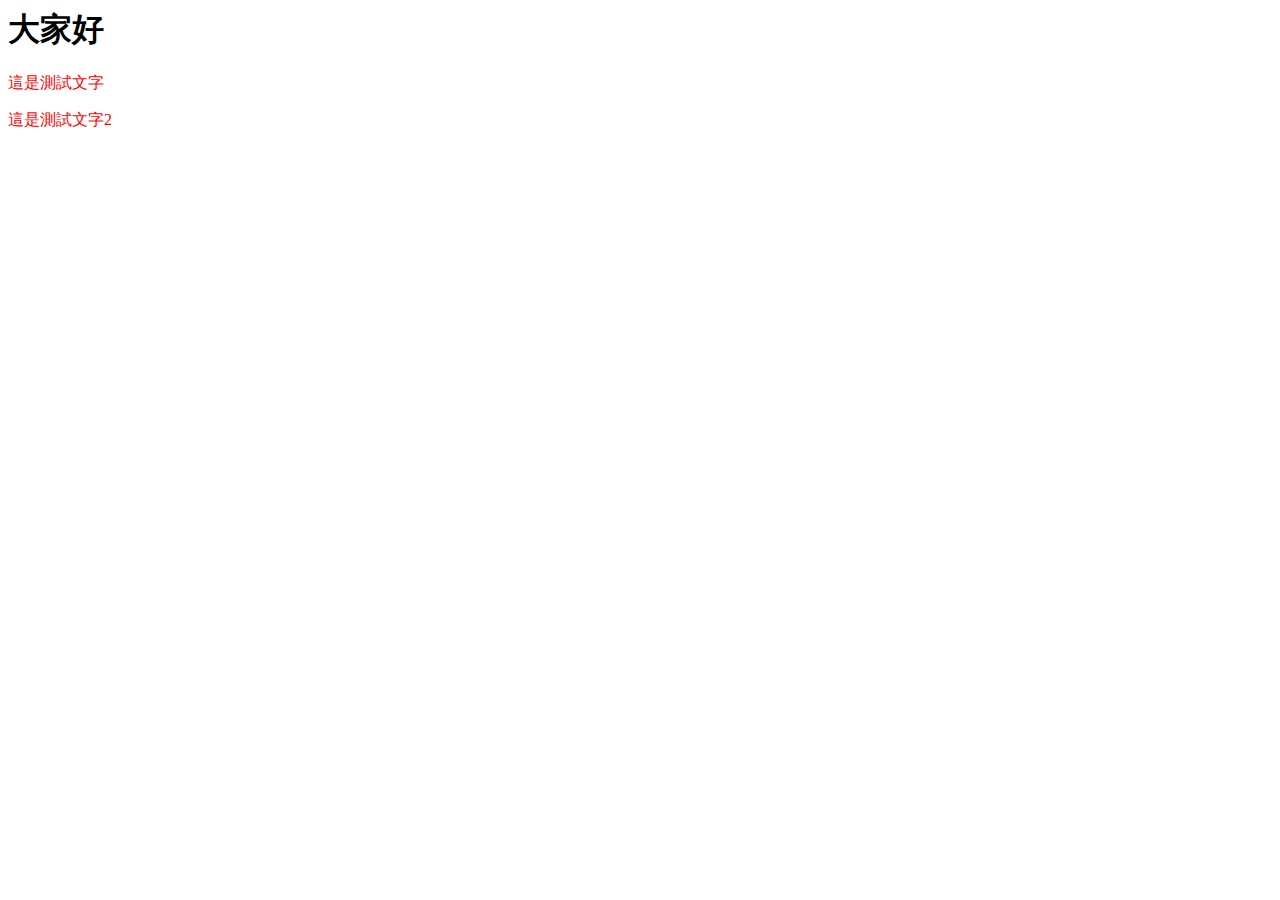
<file: index.htm>
<html>
	<head>
	 <title>Hello</title>
	 <link rel="stylesheet" href="style/main.css">
	</head> 
	<body>
		<h1>大家好</h1>
		<p class="red-color">這是測試文字</p>
		<p class="red-color">這是測試文字2</p>
	 </body>
</html>
</file>
<file: style/main.css>
.red-color {
	  color: red;
  }
</file>
